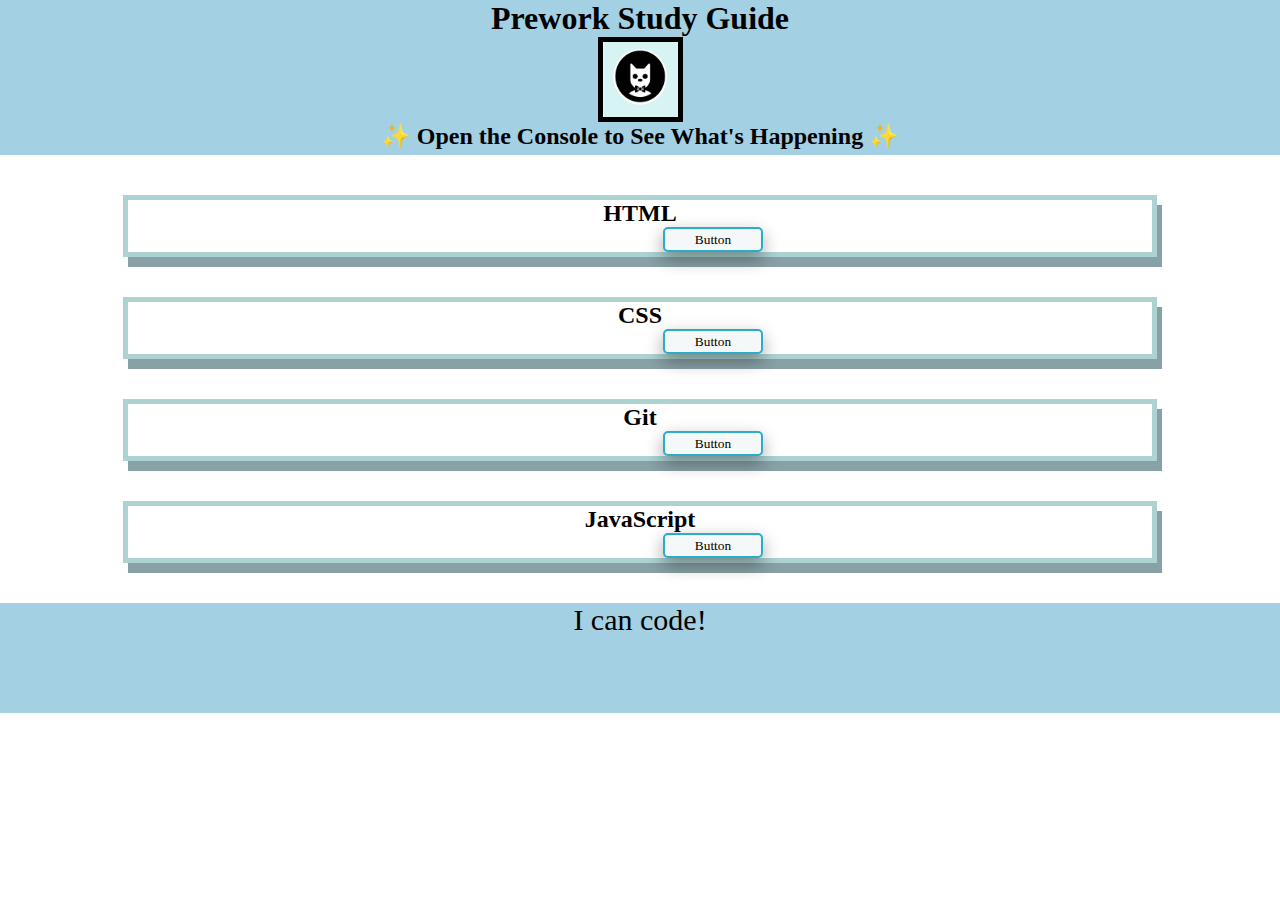
<file: index.html>
<!DOCTYPE html>
<link rel="stylesheet" href="assets/style.css">
<html lang="en">
  <head>
    <meta charset="UTF-8" />
    <meta http-equiv="X-UA-Compatible" content="IE=edge" />
    <meta name="viewport" content="width=device-width, initial-scale=1.0" />
    <title>Prework Study Guide</title>
  </head>
  <body>
    <header id="header">
      <h1>Prework Study Guide</h1>
      <img src="./assets/bowtie-cat.png"  width = "250"
      height = "250" align="middle" border="5" alt="Profile image of cat wearing a bow tie." />

  
      <h2>✨ Open the Console to See What's Happening ✨</h2>
      
        
    </header>
    <main>
      <section class="card" id="html-section">

        <h2>HTML</h2>
       
       
        <div><input type="button" onclick="annasClickFunction()" class="anna-css-things" value="Button" />
        <div id="htmlNotes" style="display:none">
        
          
          <li>The head element contains information about webpage.</li>
          <li>The Body element represents the visble content show to the user</li>
          <li>The code ul creates an unorder list "bullet points"</li>
          <li>The code ol creates an order list "numbers"</li>
          <li>The code herf contains a URL which is an adress of a link</li>
           <li>The code img scr contains an img, it is important to add "alt" which is a worded discription of the img
           <ol>More on img, you can add height witdth to an img just make sure its directly after img scr </ol>
            <ol>More on img, if you want to get really fancy you can use commands like align, which will move the img to a part of the page, or border with will add a border to the img </ol>

            </li>
          <li>The command br adds a clear, invisable, line break</li>
          <li>The command p creates a new paragraph you can also use the command align to move th pargraph to s certian side of the page</li>
          <li>The command hr creats a horizontal rule, you can use the command size, height in pixies, you can use align to move it and Width to see how much it takes up the page</li>
          <li>lets talk about fonts
              <ol>The command pre creats a seprate paragraph spaces and line-break matter</ol>
              <ol>The command h1-h6 is used to size text creat headings and sperate paragraphs 1 largest 6 smallest</ol>
              <ol>The command i creates <i>itlaic text</i></ol>
              <ol>The command b creates <b>bold text</b></ol>
              <ol>The command tt creates <tt>teletype text</tt></ol>
              <ol>The command em creates <em>emphasis</em></ol>
              <ol>The command strong creates a <strong>Strong Emphasis</strong></ol>
              <ol>The command citaton creates <cite>ciations</cite></ol>
              <ol>The command big creates <big>Big text</big></ol>
              <ol>The command small creates <small>small text</small></ol>
              <ol>The command sub creates <sub>subscript</sub></ol>
              <ol>The command sup creats <sup>Superscript</sup></ol>
              <ol>The command u creates <u>underlined text</u></ol>
              <ol>The command s creats <s>Strike-through text</s></ol>
              <ol>The command code creates commputer code</ol>
              <ol>The command del creates deleted text</ol>
          </li>
          <li>You can change the look of text by adding <font size ="+2" color="blue" face="verdana">size color and face</font></li>
        </div>
<script>
function annasClickFunction(){
  var elem =  document.getElementById("htmlNotes");
  elem.style.display="block";
}
 </script>
      </section>

      <section class="card" id="css-section">
        <H2>CSS</H2>
        <div><input type="button" onclick="ClickFunction()" class="anna-css-things" value="Button" />
          <div id="cssNotes" style="display:none">
        <ul>
          <li>Enter your CSS notes here</li>
        </ul>
          </div>
      </section>
<script>
  function ClickFunction(){
  var elem =  document.getElementById("cssNotes");
  elem.style.display="block";
  }
</script>


      <section class="card" id="git-section">
        <h2>Git</h2>
        <div><input type="button" onclick="ClickFunction1()" class="anna-css-things" value="Button" />
          <div id="gitNotes" style="display:none">
        <ul>
          <li>git status: checks what branch we are currently on</li>
          <li>git checkout -b branch-name: creates a new branch and switches to it</li>
        </ul>
          </div>
      </section>
<script>
  function ClickFunction1(){
  var elem =  document.getElementById("gitNotes");
  elem.style.display="block";
  }
  </script>
      <section class="card" id="javascript-section">
        <h2>JavaScript</h2>
        <div><input type="button" onclick="ClickFunction2()" class="anna-css-things" value="Button" />
          <div id="javaScriptNotes" style="display:none">
        <ul>
          <li>Enter your git notes here</li>
        </ul>
      
      </section>
    </main>
<Script>
   function ClickFunction2(){
  var elem =  document.getElementById("javaScriptNotes");
  elem.style.display="block";
  }
</Script>

    <footer>
      <p>I can code!</p>
    </footer>
    <script src="script.js"></script>
  </body>
</html>
</file>
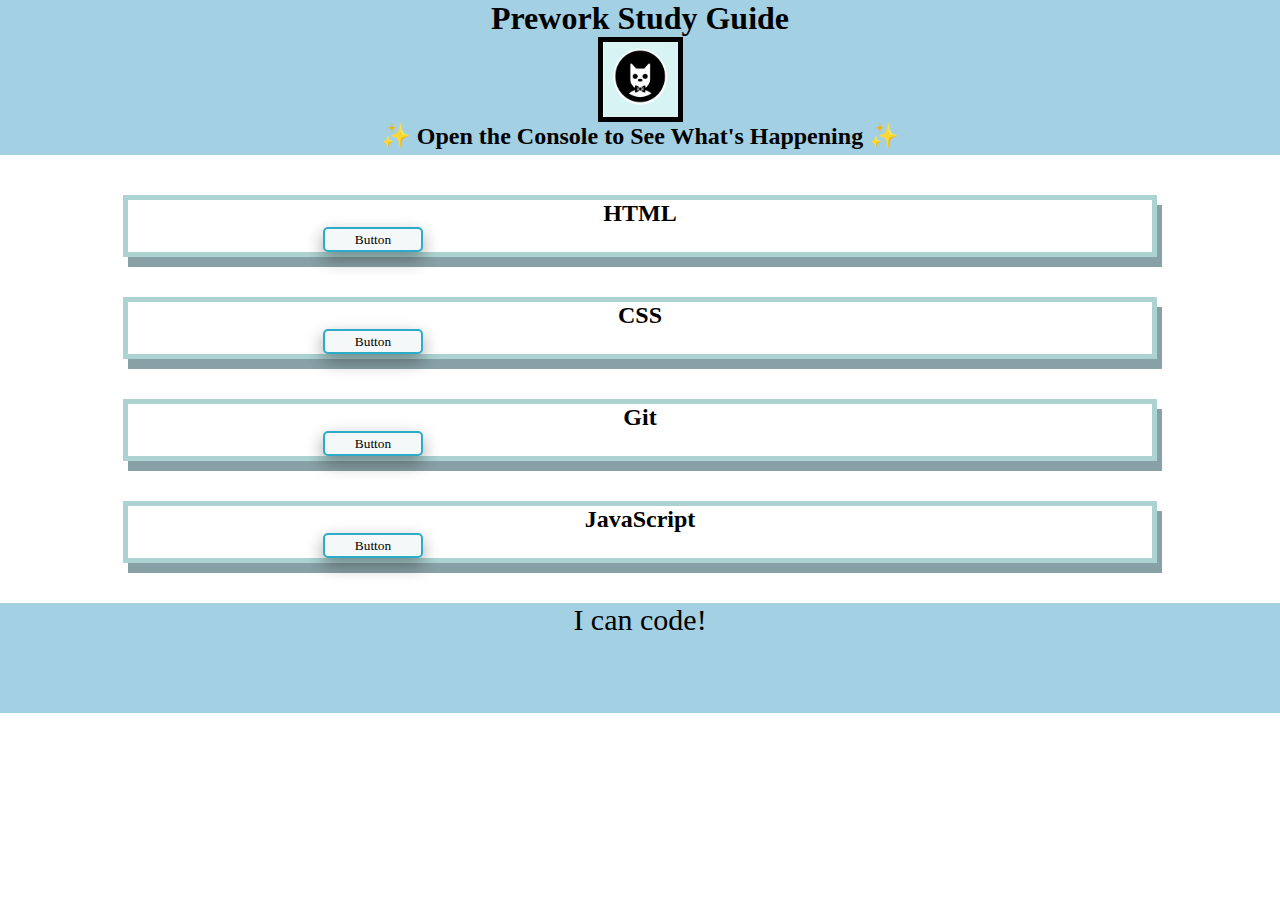
<file: prework-study-guide/index.html>
<!DOCTYPE html>
<link rel="stylesheet" href="assets/style.css">
<html lang="en">
  <head>
    <meta charset="UTF-8" />
    <meta http-equiv="X-UA-Compatible" content="IE=edge" />
    <meta name="viewport" content="width=device-width, initial-scale=1.0" />
    <title>Prework Study Guide</title>
  </head>
  <body>
    <header id="header">
      <h1>Prework Study Guide</h1>
      <img src="./assets/bowtie-cat.png"  width = "250"
      height = "250" align="middle" border="5" alt="Profile image of cat wearing a bow tie." />
      <h2>✨ Open the Console to See What's Happening ✨</h2>
    </header>
    <main>
      <section class="card" id="html-section">

        <h2>HTML</h2>
       
        <div><input type="button" onclick="annasClickFunction()" class="anna-css-things" value="Button" />
        <div id="htmlNotes" style="display:none">
        
          
          <li>The head element contains information about webpage.</li>
          <li>The Body element represents the visble content show to the user</li>
          <li>The code ul creates an unorder list "bullet points"</li>
          <li>The code ol creates an order list "numbers"</li>
          <li>The code herf contains a URL which is an adress of a link</li>
           <li>The code img scr contains an img, it is important to add "alt" which is a worded discription of the img
           <ol>More on img, you can add height witdth to an img just make sure its directly after img scr </ol>
            <ol>More on img, if you want to get really fancy you can use commands like align, which will move the img to a part of the page, or border with will add a border to the img </ol>

            </li>
          <li>The command br adds a clear, invisable, line break</li>
          <li>The command p creates a new paragraph you can also use the command align to move th pargraph to s certian side of the page</li>
          <li>The command hr creats a horizontal rule, you can use the command size, height in pixies, you can use align to move it and Width to see how much it takes up the page</li>
          <li>lets talk about fonts
              <ol>The command pre creats a seprate paragraph spaces and line-break matter</ol>
              <ol>The command h1-h6 is used to size text creat headings and sperate paragraphs 1 largest 6 smallest</ol>
              <ol>The command i creates <i>itlaic text</i></ol>
              <ol>The command b creates <b>bold text</b></ol>
              <ol>The command tt creates <tt>teletype text</tt></ol>
              <ol>The command em creates <em>emphasis</em></ol>
              <ol>The command strong creates a <strong>Strong Emphasis</strong></ol>
              <ol>The command citaton creates <cite>ciations</cite></ol>
              <ol>The command big creates <big>Big text</big></ol>
              <ol>The command small creates <small>small text</small></ol>
              <ol>The command sub creates <sub>subscript</sub></ol>
              <ol>The command sup creats <sup>Superscript</sup></ol>
              <ol>The command u creates <u>underlined text</u></ol>
              <ol>The command s creats <s>Strike-through text</s></ol>
              <ol>The command code creates commputer code</ol>
              <ol>The command del creates deleted text</ol>
          </li>
          <li>You can change the look of text by adding <font size ="+2" color="blue" face="verdana">size color and face</font></li>
        </div>
<script>
function annasClickFunction(){
  var elem =  document.getElementById("htmlNotes");
  elem.style.display="block";
}
 </script>
      </section>

      <section class="card" id="css-section">
        <H2>CSS</H2>
        <div><input type="button" onclick="ClickFunction()" class="anna-css-things" value="Button" />
          <div id="cssNotes" style="display:none">
        <ul>
          <li>Enter your CSS notes here</li>
        </ul>
          </div>
      </section>
<script>
  function ClickFunction(){
  var elem =  document.getElementById("cssNotes");
  elem.style.display="block";
  }
</script>


      <section class="card" id="git-section">
        <h2>Git</h2>
        <div><input type="button" onclick="ClickFunction1()" class="anna-css-things" value="Button" />
          <div id="gitNotes" style="display:none">
        <ul>
          <li>git status: checks what branch we are currently on</li>
          <li>git checkout -b branch-name: creates a new branch and switches to it</li>
        </ul>
          </div>
      </section>
<script>
  function ClickFunction1(){
  var elem =  document.getElementById("gitNotes");
  elem.style.display="block";
  }
  </script>
      <section class="card" id="javascript-section">
        <h2>JavaScript</h2>
        <div><input type="button" onclick="ClickFunction2()" class="anna-css-things" value="Button" />
          <div id="javaScriptNotes" style="display:none">
        <ul>
          <li>Enter your git notes here</li>
        </ul>
      
      </section>
    </main>
<Script>
   function ClickFunction2(){
  var elem =  document.getElementById("javaScriptNotes");
  elem.style.display="block";
  }
</Script>

    <footer>
      <p>I can code!</p>
    </footer>
    <script src="script.js"></script>
  </body>
</html>
</file>
<file: assets/style.css>
*{
    margin: 0;
    padding: 0;
}
header  {
    width : 100%;
    height: 155px;
    background-color: rgb(164, 208, 227);
    color: black;
    
}
footer {
    width : 100%;
    height: 110px;
    background-color: rgb(164, 208, 227);
    color: black;
}
h1,
h2 {
    text-align: center;
}
img {
    display: block;
    height: 75px;
    width: 75px;
    margin-left: auto;
    margin-right: auto;
}
ul {
    padding-left: 60px;
    font-size: 20px;
}
p {
    text-align: center;
    font-size: 30px;

  }
  .card {
    width: 80%;
    margin: 40px auto;
    border: 5px solid rgb(173, 210, 210);
    box-shadow: 5px 10px #88a1a6;
  }

  #htmNotes{
    display:none
  }
   
  .anna-css-things {
    background-color:#f5f8f8 ;
    border: 2px solid #2dacc9 ;
    padding: auto;
    cursor: pointer;
    text-align: center;
    border-radius: 5px;
    text-decoration: none;
    display: inline-block
    font-size: 500px;
    font-family:'Georgia';
    width: 100px;
    height: 25px;
    position: relative;
    left: 535px;
    transition-duration: 0.4s;
    box-shadow: 0 8px 16px 0 rgba(0,0,0,0.2), 0 6px 20px 0 rgba(0,0,0,0.19);
  }
  .anna-css-things:hover {
background-color: #2dacc9;
color:white;
  }
</file>
<file: prework-study-guide/assets/style.css>
*{
    margin: 0;
    padding: 0;
}
header  {
    width : 100%;
    height: 155px;
    background-color: rgb(164, 208, 227);
    color: black;
    
}
footer {
    width : 100%;
    height: 110px;
    background-color: rgb(164, 208, 227);
    color: black;
}
h1,
h2 {
    text-align: center;
}
img {
    display: block;
    height: 75px;
    width: 75px;
    margin-left: auto;
    margin-right: auto;
}
ul {
    padding-left: 60px;
    font-size: 20px;
}
p {
    text-align: center;
    font-size: 30px;

  }
  .card {
    width: 80%;
    margin: 40px auto;
    border: 5px solid rgb(173, 210, 210);
    box-shadow: 5px 10px #88a1a6;
  }

  #htmNotes{
    display:none
  }
   
  .anna-css-things {
    background-color:#f5f8f8 ;
    border: 2px solid #2dacc9 ;
    padding: auto;
    cursor: pointer;
    text-align: center;
    border-radius: 5px;
    text-decoration: none;
    display: inline-block
    font-size: 500px;
    font-family:'Georgia';
    width: 100px;
    height: 25px;
    position: relative;
    left: 195px;
    transition-duration: 0.4s;
    box-shadow: 0 8px 16px 0 rgba(0,0,0,0.2), 0 6px 20px 0 rgba(0,0,0,0.19);
  }
  .anna-css-things:hover {
background-color: #2dacc9;
color:white;
  }
</file>
